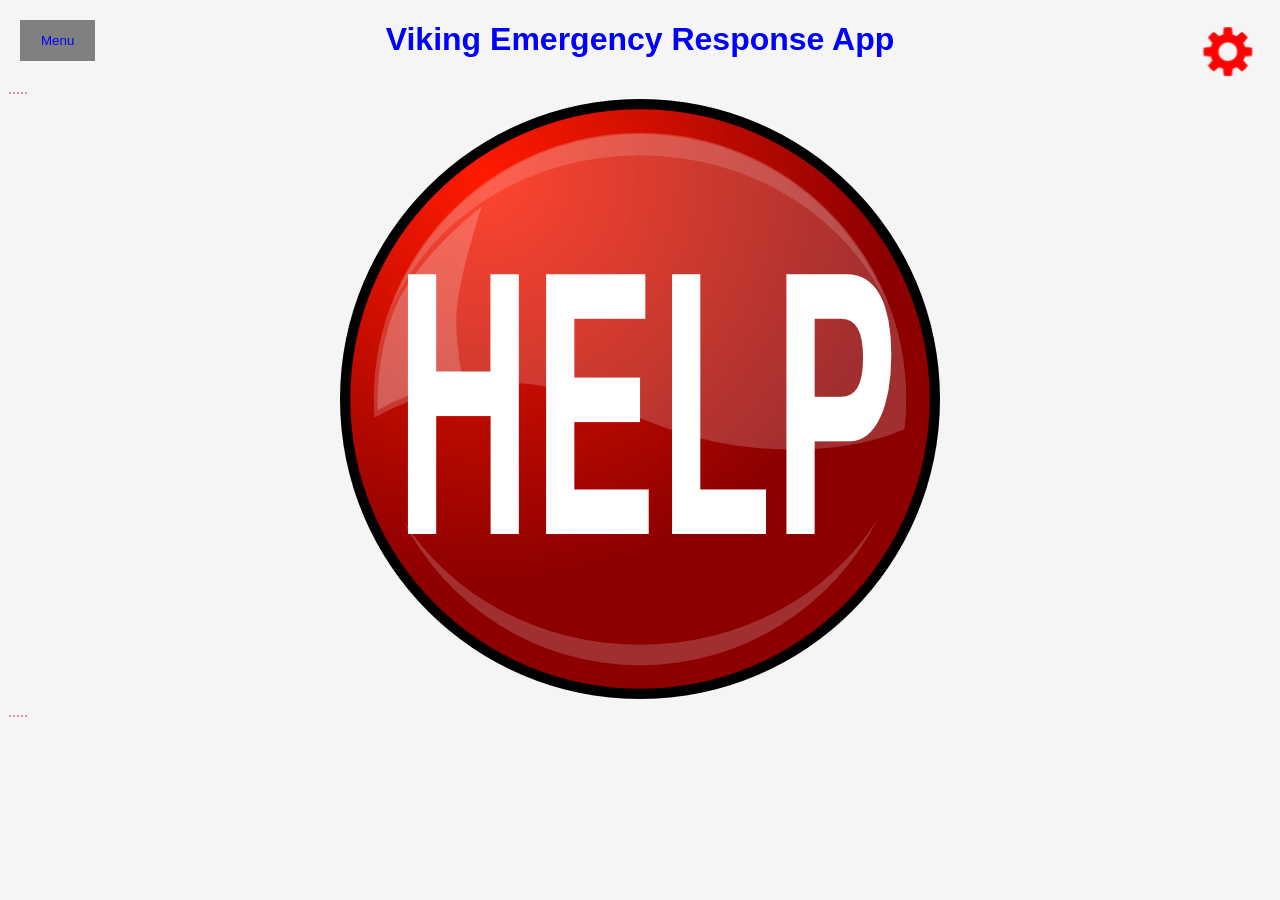
<file: Index.html>
<!DOCTYPE html>
<html>
<head>
  <title>VERA: Viking Emergency Response App</title>
  <link rel="stylesheet" type="text/css" href="main.css">
</head>
<body>
  <!-- Home Page -->
  <div id="home-page">
    <h1>Viking Emergency Response App</h1>
    
    <nav id="menu-nav">
      <button id="menu-button" onclick="toggleMenu()">Menu</button>
      <div class="menu-items" id="menu-items">
        <button onclick="navigateToPage('home-page')">Home</button>
        <button onclick="navigateToPage('policy-page')">Policy and Procedures</button>
        <button onclick="navigateToPage('safety-team-page')">My Safety Team</button>
        <button onclick="navigateToPage('maps-page')">Maps</button>
        <!-- Add buttons for the other pages here -->
      </div>
    </nav>

.....<!--Big Red Help Button-->
    <button id="help-button" onclick="confirmHelp()"><img src="help-hi.png" alt="Help"></button>

.....<!--Settings-Button-->
<nav id="settings-button">
    <button id="settings-button" onclick="navigateToPage('profile-page')">
      <img src="gear-clipart-gearRed.png" alt="Settings">
    </button>
  </div>
</nav>

  <!-- Policy and Procedures Page -->
  <div id="policy-page" style="display: none;">
    <h1>Policy and Procedures</h1>
    <button onclick="navigateToPage('home-page')">Home</button>
    <button onclick="navigateToPage('emergency-response-guide')">Emergency Response Guide</button>
    <!-- Add content specific to the policy and procedures page -->
  </div>

  <!-- My Safety Team Page -->
  <div id="safety-team-page" style="display: none;">
    <h1>My Safety Team</h1>
    <button onclick="navigateToPage('home-page')">Home</button>
    <!-- Add content specific to the safety team page -->
  </div>

  <!-- Maps Page -->
  <div id="maps-page" style="display: none;">
    <h1>Maps</h1>
    <button onclick="navigateToPage('home-page')">Home</button>
    <button onclick="navigateToPage('report-an-incident')">Report an Incident</button>
    <!--Add content specific to the maps page-->
  </div>

<!-- Profile Setup Page -->
<div id="profile-page" style="display: none;">
  <h1>Profile Setup</h1>
  <button onclick="navigateToPage('home-page')">Home</button>
  <form>
    <table>
      <tr>
        <td><label for="full-name">Full Name:</label></td>
        <td><input type="text" id="full-name" name="full-name" required></td>
      </tr>
      <tr>
        <td><label for="contact-info">Contact Information:</label></td>
        <td><input type="text" id="contact-info" name="contact-info" required></td>
      </tr>
      <tr>
        <td><label for="password">Password:</label></td>
        <td><input type="password" id="password" name="password" required></td>
      </tr>
    </table>

    <button type="submit">Save</button>
  </form>
</div>


  <!-- Audio ELement for Siren Sound -->
  <audio id="siren-sound" src="siren.mp3"></audio>

 <script src="app.js"></script>

</body>
</html>
</file>
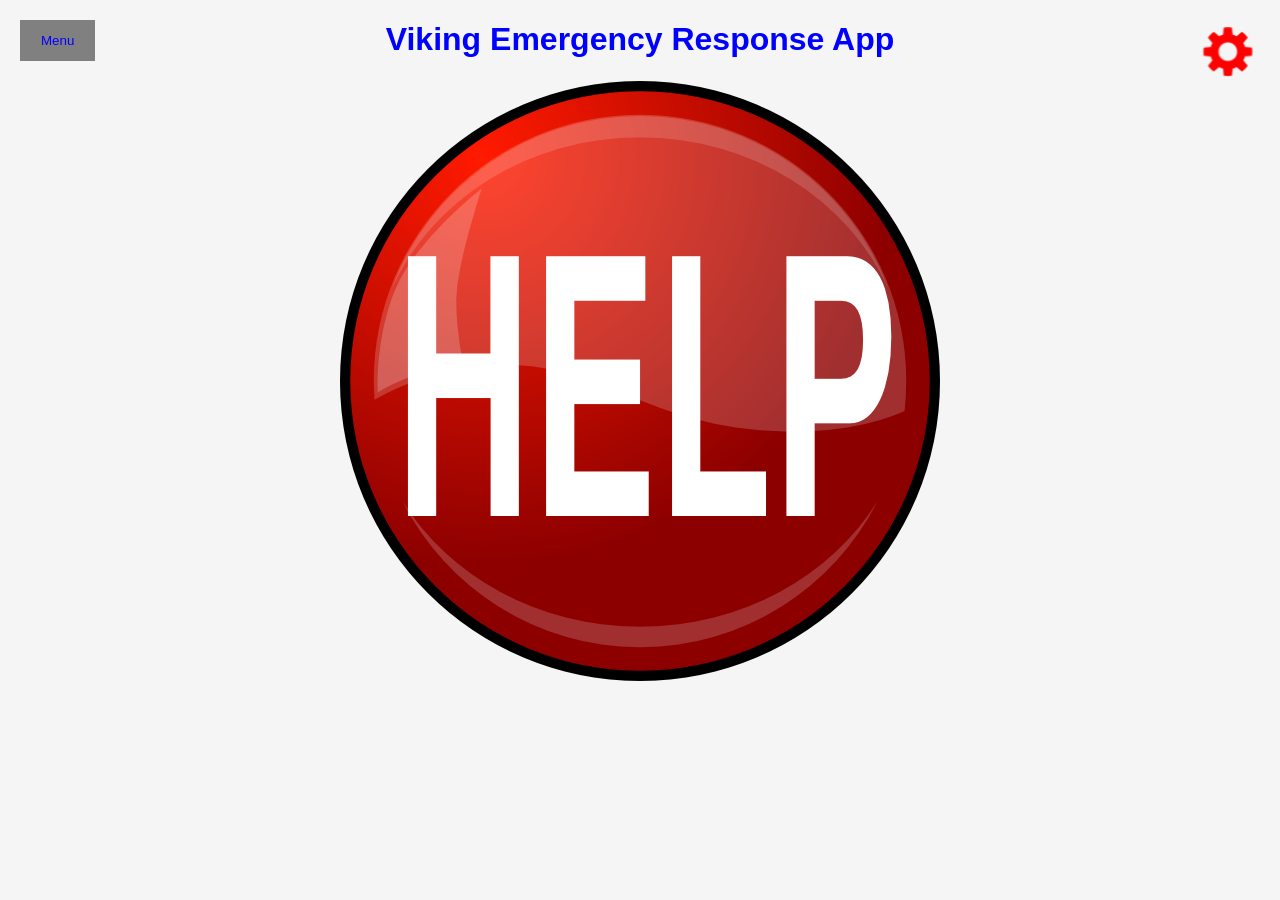
<file: Index32.html>
<!DOCTYPE html>
<html>
<head>
  <title>VERA: Viking Emergency Response App</title>
  <link rel="stylesheet" type="text/css" href="main32.css">
</head>
<body>
  <!-- Home Page -->
  <div id="home-page">
    <h1>Viking Emergency Response App</h1>
    
    <nav id="menu-nav">
      <button id="menu-button" onclick="toggleMenu()">Menu</button>
      <div class="menu-items" id="menu-items">
        <button onclick="navigateToPage('home-page')">Home</button>
        <button onclick="navigateToPage('policy-page')">Policy and Procedures</button>
        <button onclick="navigateToPage('safety-team-page')">My Safety Team</button>
        <button onclick="navigateToPage('maps-page')">Maps</button>
        <!-- Add buttons for the other pages here -->
      </div>
    </nav>

    <!-- Big Red Help Button -->
    <button id="help-button" onclick="confirmHelp()"><img src="help-hi.png" alt="Help"></button>

    <!-- Settings Button -->
    <nav id="settings-button">
      <button id="settings-button" onclick="navigateToPage('profile-page')">
        <img src="gear-clipart-gearRed.png" alt="Settings">
      </button>
    </nav>
  </div>

  <!-- Policy and Procedures Page -->
  <div id="policy-page" style="display: none;">
    <h1>Policy and Procedures</h1>
    <button onclick="navigateToPage('home-page')">Home</button>
    <button onclick="navigateToPage('emergency-response-guide')">Emergency Response Guide</button>
    <!-- Add content specific to the policy and procedures page -->
  </div>

  <!-- My Safety Team Page -->
  <div id="safety-team-page" style="display: none;">
    <h1>My Safety Team</h1>
    <button onclick="navigateToPage('home-page')">Home</button>
    <!-- Add content specific to the safety team page -->
  </div>

  <!-- Maps Page -->
  <div id="maps-page" style="display: none;">
    <h1>Maps</h1>
    <button onclick="navigateToPage('home-page')">Home</button>
    <button onclick="navigateToPage('report-an-incident')">Report an Incident</button>
    <!-- Add content specific to the maps page -->
  </div>

  <!-- Profile Setup Page -->
  <div id="profile-page" style="display: none;">
    <h1>Profile Setup</h1>
    <button onclick="navigateToPage('home-page')">Home</button>
    <form onsubmit="return validateForm()">
      <table>
        <tr>
          <td><label for="full-name">Full Name:</label></td>
          <td><input type="text" id="full-name" name="full-name" required></td>
        </tr>
        <tr>
          <td><label for="contact-info">Contact Information:</label></td>
          <td><input type="text" id="contact-info" name="contact-info" required></td>
        </tr>
        <tr>
          <td><label for="password">Password:</label></td>
          <td><input type="password" id="password" name="password" required></td>
        </tr>
      </table>

      <button type="submit">Save</button>
    </form>
  </div>

  <!-- Audio Element for Siren Sound -->
  <audio id="siren-sound" src="siren.mp3"></audio>

  <script src="app32.js"></script>
</body>
</html>
</file>
<file: main.css>
body {
    color: palevioletred;
    background-color: whitesmoke;
  }
  
  h1 {
    color: blue;
    text-align: center;
    font-family: Arial, Helvetica, sans-serif;
    font-weight: bold;
  }
  
  p {
    text-align: center;
    font-size: large;
    font-family: Arial, Helvetica, sans-serif;
    color: palevioletred;
  }
  
  nav#menu-nav {
    position: fixed;
    top: 20px;
    left: 20px;
    background-color: grey;
    padding: 5px;
  }
  
  nav#menu-nav button {
    background-color: grey;
    color: blue;
    border: none;
    padding: 8px 16px;
    cursor: pointer;
  }
  
  .menu-items {
    display: none;
    position: absolute;
    background-color: white;
    padding: 8px;
    box-shadow: 0 2px 5px rgba(0, 0, 0, 0.3);
  }
  
  .menu-items button {
    display: block;
    margin: 4px 0;
    background: none;
    border: none;
    color: blue;
    cursor: pointer;
  }
  
  .menu-items button:hover {
    text-decoration: underline;
  }
  
  #help-button {
    display: block;
    margin-left: auto;
    margin-right: auto;
    width: 50%;
    background: transparent;
    border: none;
  }
  
  #settings-button {
    background: transparent;
    border: none;
    scale: 35%;
    transform-origin:top right;
    position: fixed;
    top: 20px;
    right: 20px;
  }
  
  footer {
    text-align: center;
    margin-right: 200px;
  }
  
  #memeImage {
    margin-right: 200px;
  }
  
  header {
    text-align: center;
  }
</file>
<file: main32.css>
body {
    color: palevioletred;
    background-color: whitesmoke;
  }
  
  h1 {
    color: blue;
    text-align: center;
    font-family: Arial, Helvetica, sans-serif;
    font-weight: bold;
  }
  
  p {
    text-align: center;
    font-size: large;
    font-family: Arial, Helvetica, sans-serif;
    color: palevioletred;
  }
  
  nav#menu-nav {
    position: fixed;
    top: 20px;
    left: 20px;
    background-color: grey;
    padding: 5px;
  }
  
  nav#menu-nav button {
    background-color: grey;
    color: blue;
    border: none;
    padding: 8px 16px;
    cursor: pointer;
  }
  
  .menu-items {
    display: none;
    position: absolute;
    background-color: white;
    padding: 8px;
    box-shadow: 0 2px 5px rgba(0, 0, 0, 0.3);
  }
  
  .menu-items button {
    display: block;
    margin: 4px 0;
    background: none;
    border: none;
    color: blue;
    cursor: pointer;
  }
  
  .menu-items button:hover {
    text-decoration: underline;
  }
  
  #help-button {
    display: block;
    margin-left: auto;
    margin-right: auto;
    width: 50%;
    background: transparent;
    border: none;
  }
  
  #settings-button {
    background: transparent;
    border: none;
    scale: 35%;
    transform-origin:top right;
    position: fixed;
    top: 20px;
    right: 20px;
  }
  
  footer {
    text-align: center;
    margin-right: 200px;
  }
  
  #memeImage {
    margin-right: 200px;
  }
  
  header {
    text-align: center;
  }
</file>
